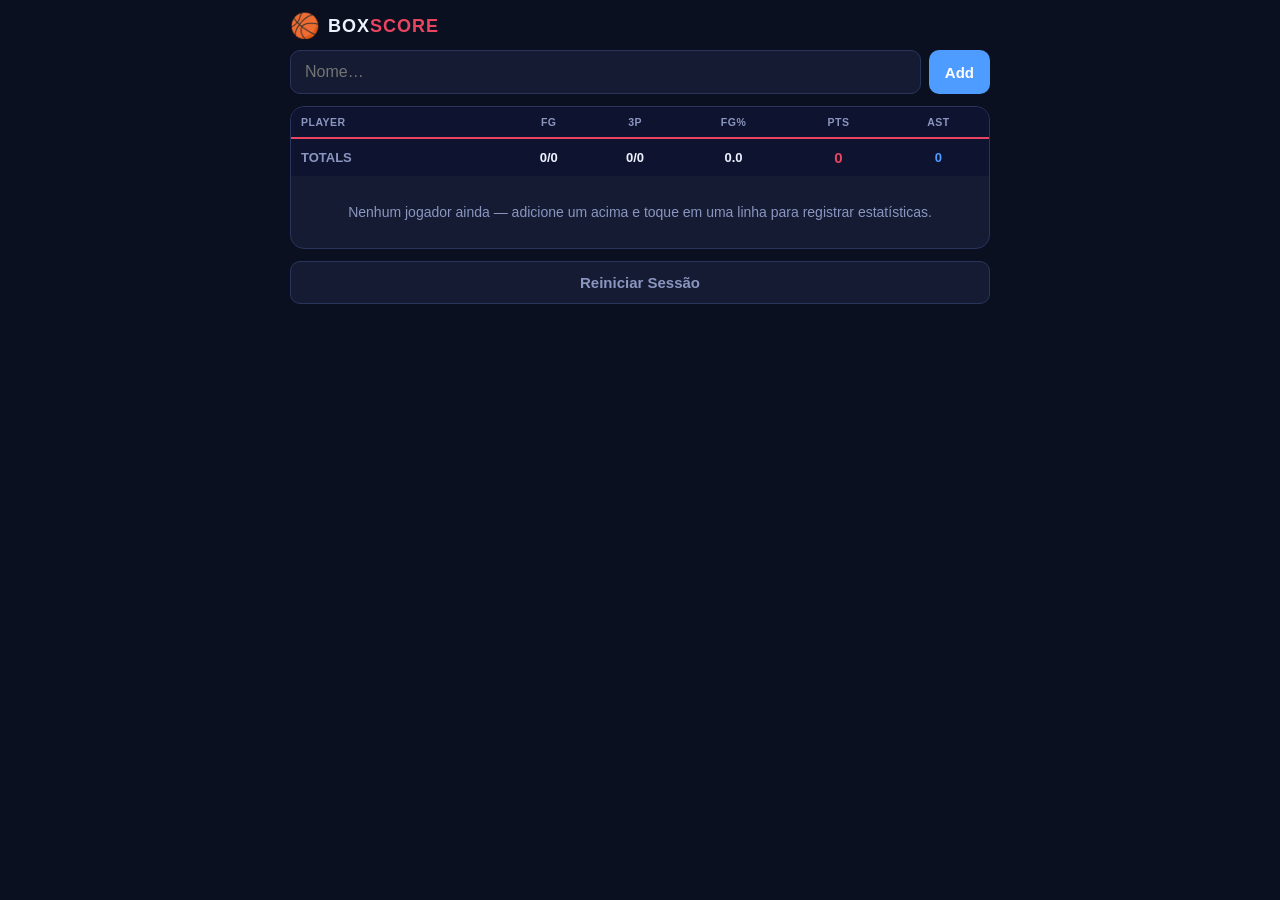
<file: src/index.html>
<!doctype html>
<html lang="en">
  <head>
    <meta charset="UTF-8" />
    <meta
      name="viewport"
      content="width=device-width, initial-scale=1.0, maximum-scale=1.0, user-scalable=no"
    />
    <meta name="theme-color" content="#0b1020" />
    <title>BoxScore</title>
    <link rel="stylesheet" href="style.css">
    <script src="script.js" defer></script>
  </head>
  <body>
    <div class="wrap">
      <header>
        <div class="logo">🏀</div>
        <h1>Box<span>Score</span></h1>
      </header>

      <div class="addbar">
        <input
          id="nameInput"
          type="text"
          placeholder="Nome…"
          maxlength="24"
          autocomplete="off"
        />
        <button class="btn" id="addBtn">Add</button>
      </div>

      <div class="tablecard">
        <table>
          <thead>
            <tr>
              <th style="text-align: left; padding-left: 10px">Player</th>
              <th>FG</th>
              <th>3P</th>
              <th>FG%</th>
              <th>PTS</th>
              <th>AST</th>
            </tr>
          </thead>
          <tbody id="playersTableBody"></tbody>
          <tfoot id="playersTableFooter"></tfoot>
        </table>
        <div class="empty" id="emptyStateMessage">
          Nenhum jogador ainda — adicione um acima e toque em uma linha para registrar estatísticas.
        </div>
      </div>

      <div class="toolbar">
        <button class="btn ghost" id="resetSessionBtn">Reiniciar Sessão</button>
      </div>
    </div>

    <!-- Bottom sheet editor -->
    <div class="sheet-backdrop" id="sheetBackdrop"></div>
    <div class="sheet" id="playerStatsSheet">
      <div class="grab"></div>
      <h2 id="sheetPlayerName">Jogador</h2>
      <div class="sub" id="sheetSummaryLine"></div>

      <div class="statgroup">
        <div class="gtitle">
          <b>2-PONTOS</b
          ><span class="val"><b id="twoPointersMadeValue">0</b>/<span id="twoPointersAttemptedValue">0</span></span>
        </div>
        <div class="btnrow">
          <button class="bigbtn make" data-stat="twoPointersMade">
            + Convertido<small>conta tentativa</small>
          </button>
          <button class="bigbtn miss" data-stat="twoPointersAttempted">+ Errado</button>
          <button class="bigbtn undo" data-undo="twoPointers">−1</button>
        </div>
      </div>

      <div class="statgroup">
        <div class="gtitle">
          <b>3-PONTOS</b
          ><span class="val"><b id="threePointersMadeValue">0</b>/<span id="threePointersAttemptedValue">0</span></span>
        </div>
        <div class="btnrow">
          <button class="bigbtn make" data-stat="threePointersMade">
            + Convertido<small>conta tentativa</small>
          </button>
          <button class="bigbtn miss" data-stat="threePointersAttempted">+ Errado</button>
          <button class="bigbtn undo" data-undo="threePointers">−1</button>
        </div>
      </div>

      <div class="statgroup">
        <div class="gtitle">
          <b>ASSISTÊNCIAS</b><span class="val"><b id="assistsValue">0</b></span>
        </div>
        <div class="btnrow">
          <button class="bigbtn ast" data-stat="assists">+ Assistência</button>
          <button class="bigbtn undo" data-undo="assists">−1</button>
        </div>
      </div>

      <button class="btn ghost closebtn" id="closeSheetBtn">Fechar</button>
      <button class="btn danger delbtn" id="deletePlayerBtn">Remover jogador</button>
    </div>
  </body>
</html>
</file>
<file: src/style.css>
:root {
  --bg: #0b1020;
  --panel: #141b33;
  --panel2: #1b2444;
  --line: #2a355e;
  --text: #eef2ff;
  --muted: #8b96c0;
  --accent: #e94560;
  --accent2: #4e9cff;
  --good: #2ecc71;
}
* {
  box-sizing: border-box;
  -webkit-tap-highlight-color: transparent;
}
html,
body {
  margin: 0;
  padding: 0;
  background: var(--bg);
  color: var(--text);
  font-family: Arial, Helvetica, sans-serif;
  overscroll-behavior: none;
}
.wrap {
  max-width: 720px;
  margin: 0 auto;
  padding: 12px 10px 90px;
}

header {
  display: flex;
  align-items: center;
  gap: 8px;
  margin-bottom: 10px;
}
header .logo {
  font-size: 24px;
}
header h1 {
  font-size: 18px;
  margin: 0;
  letter-spacing: 1px;
  text-transform: uppercase;
  flex: 1;
}
header h1 span {
  color: var(--accent);
}

.addbar {
  display: flex;
  gap: 8px;
  margin-bottom: 12px;
}
.addbar input {
  flex: 1;
  background: var(--panel);
  border: 1px solid var(--line);
  border-radius: 10px;
  padding: 12px 14px;
  color: var(--text);
  font-size: 16px;
  outline: none;
}
.addbar input:focus {
  border-color: var(--accent2);
}
.btn {
  border: none;
  border-radius: 10px;
  padding: 12px 16px;
  font-size: 15px;
  font-weight: 700;
  cursor: pointer;
  color: #fff;
  background: var(--accent2);
}
.btn:active {
  transform: scale(0.96);
}
.btn.danger {
  background: #3a2430;
  color: #ff7a93;
  border: 1px solid #5b2f42;
}
.btn.ghost {
  background: var(--panel);
  border: 1px solid var(--line);
  color: var(--muted);
}

/* ---------- NBA-style box score table ---------- */
.tablecard {
  background: var(--panel);
  border: 1px solid var(--line);
  border-radius: 14px;
  overflow: hidden;
}
table {
  width: 100%;
  border-collapse: collapse;
  font-size: 13px;
}
thead th {
  background: #0e1430;
  color: var(--muted);
  font-weight: 700;
  text-transform: uppercase;
  font-size: 10.5px;
  letter-spacing: 0.5px;
  padding: 9px 4px;
  border-bottom: 2px solid var(--accent);
  position: sticky;
  top: 0;
  white-space: nowrap;
}
tbody td {
  padding: 10px 4px;
  text-align: center;
  border-bottom: 1px solid var(--line);
  font-variant-numeric: tabular-nums;
}
tbody tr:nth-child(even) {
  background: rgba(255, 255, 255, 0.025);
}
tbody tr.player {
  cursor: pointer;
}
tbody tr.player:active {
  background: var(--panel2);
}
td.name {
  text-align: left;
  padding-left: 10px;
  font-weight: 700;
  white-space: nowrap;
  max-width: 110px;
  overflow: hidden;
  text-overflow: ellipsis;
}
td.name small {
  display: block;
  color: var(--muted);
  font-weight: 400;
  font-size: 10px;
}
td.pts {
  font-weight: 800;
  color: var(--accent);
  font-size: 15px;
}
td.ast {
  color: var(--accent2);
  font-weight: 700;
}
tfoot td {
  padding: 10px 4px;
  text-align: center;
  font-weight: 800;
  background: #0e1430;
  border-top: 2px solid var(--accent);
  font-variant-numeric: tabular-nums;
}
tfoot td.name {
  text-align: left;
  padding-left: 10px;
  color: var(--muted);
}
.empty {
  padding: 28px 12px;
  text-align: center;
  color: var(--muted);
  font-size: 14px;
}

.toolbar {
  display: flex;
  gap: 8px;
  margin-top: 12px;
}
.toolbar .btn {
  flex: 1;
}

/* ---------- Bottom-sheet stat editor ---------- */
.sheet-backdrop {
  position: fixed;
  inset: 0;
  background: rgba(0, 0, 0, 0.6);
  backdrop-filter: blur(2px);
  opacity: 0;
  pointer-events: none;
  transition: opacity 0.22s;
  z-index: 40;
}
.sheet {
  position: fixed;
  left: 0;
  right: 0;
  bottom: 0;
  max-width: 720px;
  margin: 0 auto;
  background: var(--panel);
  border: 1px solid var(--line);
  border-bottom: none;
  border-radius: 20px 20px 0 0;
  padding: 14px 14px calc(16px + env(safe-area-inset-bottom));
  transform: translateY(105%);
  transition: transform 0.25s cubic-bezier(0.2, 0.9, 0.3, 1);
  z-index: 50;
  max-height: 86vh;
  overflow-y: auto;
}
.sheet.open {
  transform: translateY(0);
}
.sheet-backdrop.open {
  opacity: 1;
  pointer-events: auto;
}
.grab {
  width: 44px;
  height: 5px;
  border-radius: 3px;
  background: var(--line);
  margin: 0 auto 12px;
}
.sheet h2 {
  margin: 0 0 2px;
  font-size: 19px;
}
.sheet .sub {
  color: var(--muted);
  font-size: 12.5px;
  margin-bottom: 14px;
}

.statgroup {
  background: var(--panel2);
  border: 1px solid var(--line);
  border-radius: 14px;
  padding: 12px;
  margin-bottom: 10px;
}
.statgroup .gtitle {
  display: flex;
  justify-content: space-between;
  align-items: baseline;
  margin-bottom: 10px;
}
.statgroup .gtitle b {
  font-size: 14px;
  letter-spacing: 0.5px;
}
.statgroup .gtitle .val {
  font-variant-numeric: tabular-nums;
  color: var(--muted);
  font-size: 13px;
}
.gtitle .val b {
  color: var(--text);
  font-size: 15px;
}
.btnrow {
  display: flex;
  gap: 8px;
}
.bigbtn {
  flex: 1;
  border: none;
  border-radius: 12px;
  padding: 16px 6px;
  font-size: 15px;
  font-weight: 800;
  cursor: pointer;
  color: #fff;
  display: flex;
  flex-direction: column;
  align-items: center;
  gap: 2px;
}
.bigbtn small {
  font-weight: 400;
  font-size: 10.5px;
  opacity: 0.75;
}
.bigbtn:active {
  transform: scale(0.95);
}
.bigbtn.make {
  background: linear-gradient(135deg, #1f8f52, #2ecc71);
}
.bigbtn.miss {
  background: linear-gradient(135deg, #8f1f2f, #e94560);
}
.bigbtn.undo {
  background: var(--panel);
  border: 1px solid var(--line);
  color: var(--muted);
  flex: 0 0 74px;
  justify-content: center;
}
.bigbtn.ast {
  background: linear-gradient(135deg, #2456a8, #4e9cff);
}
.sheet .closebtn {
  width: 100%;
  margin-top: 4px;
  background: var(--panel);
  border: 1px solid var(--line);
  color: var(--muted);
}
.sheet .delbtn {
  width: 100%;
  margin-top: 8px;
}
</file>
<file: src/multi-file/style.css>
:root {
  --bg: #0b1020;
  --panel: #141b33;
  --panel2: #1b2444;
  --line: #2a355e;
  --text: #eef2ff;
  --muted: #8b96c0;
  --accent: #e94560;
  --accent2: #4e9cff;
  --good: #2ecc71;
}

* {
  box-sizing: border-box;
  -webkit-tap-highlight-color: transparent;
}

html,
body {
  margin: 0;
  padding: 0;
  background: var(--bg);
  color: var(--text);
  font-family: Arial, Helvetica, sans-serif;
  overscroll-behavior: none;
}

.wrap {
  max-width: 720px;
  margin: 0 auto;
  padding: 12px 10px 90px;
}

header {
  display: flex;
  align-items: center;
  gap: 8px;
  margin-bottom: 10px;
}

header .logo {
  font-size: 24px;
}

header h1 {
  font-size: 18px;
  margin: 0;
  letter-spacing: 1px;
  text-transform: uppercase;
  flex: 1;
}

header h1 span {
  color: var(--accent);
}

.addbar {
  display: flex;
  gap: 8px;
  margin-bottom: 12px;
}

.addbar input {
  flex: 1;
  background: var(--panel);
  border: 1px solid var(--line);
  border-radius: 10px;
  padding: 12px 14px;
  color: var(--text);
  font-size: 16px;
  outline: none;
}

.addbar input:focus {
  border-color: var(--accent2);
}

.btn {
  border: none;
  border-radius: 10px;
  padding: 12px 16px;
  font-size: 15px;
  font-weight: 700;
  cursor: pointer;
  color: #fff;
  background: var(--accent2);
}

.btn:active {
  transform: scale(0.96);
}

.btn.danger {
  background: #3a2430;
  color: #ff7a93;
  border: 1px solid #5b2f42;
}

.btn.ghost {
  background: var(--panel);
  border: 1px solid var(--line);
  color: var(--muted);
}

/* ---------- NBA-style box score table ---------- */
.tablecard {
  background: var(--panel);
  border: 1px solid var(--line);
  border-radius: 14px;
  overflow: hidden;
}

table {
  width: 100%;
  border-collapse: collapse;
  font-size: 13px;
}

thead th {
  background: #0e1430;
  color: var(--muted);
  font-weight: 700;
  text-transform: uppercase;
  font-size: 10.5px;
  letter-spacing: 0.5px;
  padding: 9px 4px;
  border-bottom: 2px solid var(--accent);
  position: sticky;
  top: 0;
  white-space: nowrap;
}

tbody td {
  padding: 10px 4px;
  text-align: center;
  border-bottom: 1px solid var(--line);
  font-variant-numeric: tabular-nums;
}

tbody tr:nth-child(even) {
  background: rgba(255, 255, 255, 0.025);
}

tbody tr.player {
  cursor: pointer;
}

tbody tr.player:active {
  background: var(--panel2);
}

td.name {
  text-align: left;
  padding-left: 10px;
  font-weight: 700;
  white-space: nowrap;
  max-width: 110px;
  overflow: hidden;
  text-overflow: ellipsis;
}

td.name small {
  display: block;
  color: var(--muted);
  font-weight: 400;
  font-size: 10px;
}

td.pts {
  font-weight: 800;
  color: var(--accent);
  font-size: 15px;
}

td.ast {
  color: var(--accent2);
  font-weight: 700;
}

tfoot td {
  padding: 10px 4px;
  text-align: center;
  font-weight: 800;
  background: #0e1430;
  border-top: 2px solid var(--accent);
  font-variant-numeric: tabular-nums;
}

tfoot td.name {
  text-align: left;
  padding-left: 10px;
  color: var(--muted);
}

.empty {
  padding: 28px 12px;
  text-align: center;
  color: var(--muted);
  font-size: 14px;
}

.toolbar {
  display: flex;
  gap: 8px;
  margin-top: 12px;
}

.toolbar .btn {
  flex: 1;
}

/* ---------- Bottom-sheet stat editor ---------- */
.sheet-backdrop {
  position: fixed;
  inset: 0;
  background: rgba(0, 0, 0, 0.6);
  backdrop-filter: blur(2px);
  opacity: 0;
  pointer-events: none;
  transition: opacity 0.22s;
  z-index: 40;
}

.sheet {
  position: fixed;
  left: 0;
  right: 0;
  bottom: 0;
  max-width: 720px;
  margin: 0 auto;
  background: var(--panel);
  border: 1px solid var(--line);
  border-bottom: none;
  border-radius: 20px 20px 0 0;
  padding: 14px 14px calc(16px + env(safe-area-inset-bottom));
  transform: translateY(105%);
  transition: transform 0.25s cubic-bezier(0.2, 0.9, 0.3, 1);
  z-index: 50;
  max-height: 86vh;
  overflow-y: auto;
}

.sheet.open {
  transform: translateY(0);
}

.sheet-backdrop.open {
  opacity: 1;
  pointer-events: auto;
}

.grab {
  width: 44px;
  height: 5px;
  border-radius: 3px;
  background: var(--line);
  margin: 0 auto 12px;
}

.sheet h2 {
  margin: 0 0 2px;
  font-size: 19px;
}

.sheet .sub {
  color: var(--muted);
  font-size: 12.5px;
  margin-bottom: 14px;
}

.statgroup {
  background: var(--panel2);
  border: 1px solid var(--line);
  border-radius: 14px;
  padding: 12px;
  margin-bottom: 10px;
}

.statgroup .gtitle {
  display: flex;
  justify-content: space-between;
  align-items: baseline;
  margin-bottom: 10px;
}

.statgroup .gtitle b {
  font-size: 14px;
  letter-spacing: 0.5px;
}

.statgroup .gtitle .val {
  font-variant-numeric: tabular-nums;
  color: var(--muted);
  font-size: 13px;
}

.gtitle .val b {
  color: var(--text);
  font-size: 15px;
}

.btnrow {
  display: flex;
  gap: 8px;
}

.bigbtn {
  flex: 1;
  border: none;
  border-radius: 12px;
  padding: 16px 6px;
  font-size: 15px;
  font-weight: 800;
  cursor: pointer;
  color: #fff;
  display: flex;
  flex-direction: column;
  align-items: center;
  gap: 2px;
}

.bigbtn small {
  font-weight: 400;
  font-size: 10.5px;
  opacity: 0.75;
}

.bigbtn:active {
  transform: scale(0.95);
}

.bigbtn.make {
  background: linear-gradient(135deg, #1f8f52, #2ecc71);
}

.bigbtn.miss {
  background: linear-gradient(135deg, #8f1f2f, #e94560);
}

.bigbtn.undo {
  background: var(--panel);
  border: 1px solid var(--line);
  color: var(--muted);
  flex: 0 0 74px;
  justify-content: center;
}

.bigbtn.ast {
  background: linear-gradient(135deg, #2456a8, #4e9cff);
}

.sheet .closebtn {
  width: 100%;
  margin-top: 4px;
  background: var(--panel);
  border: 1px solid var(--line);
  color: var(--muted);
}

.sheet .delbtn {
  width: 100%;
  margin-top: 8px;
}
</file>
